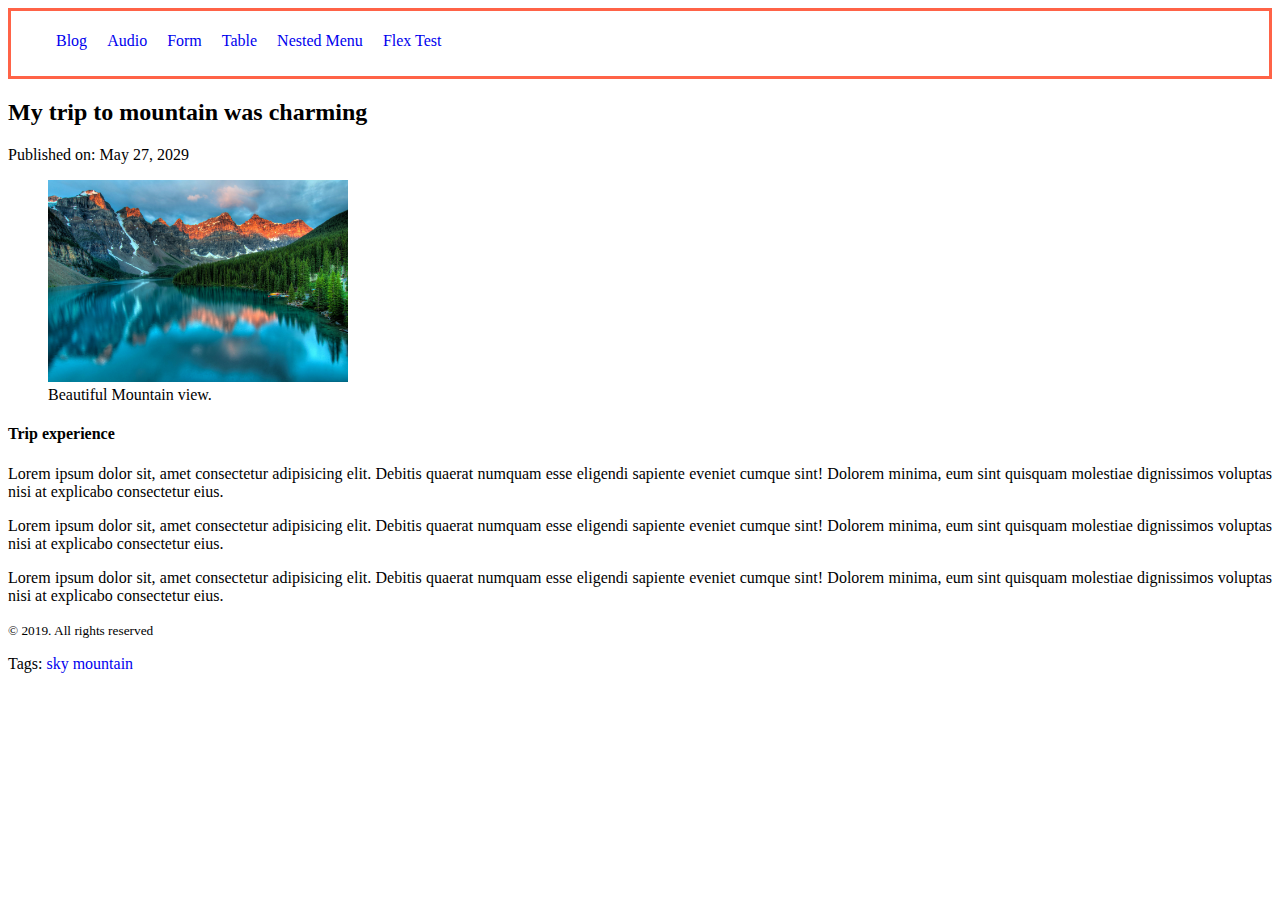
<file: blog.html>
<!DOCTYPE html>
<html lang="en">

<head>
    <meta charset="UTF-8">
    <meta name="viewport" content="width=device-width, initial-scale=1.0">
    <link rel="stylesheet" href="styles/nav.css">
    <title>Blog</title>
    <style>
        * {
            text-align: justify;
        }

        nav ul li {
            display: inline;
            margin-right: 10px;
        }

        a {
            text-decoration: none;
        }

        footer {
            text-align: center;
            margin-top: 15px;
        }
    </style>
</head>

<body>
    <header>
        <nav>
            <ul>
                <li><a href="blog.html">Blog</a></li>
                <li><a href="audio.html">Audio</a></li>
                <li><a href="form.html">Form</a></li>
                <li><a href="table.html">Table</a></li>
                <li><a href="index.html">Nested Menu</a></li>
                <li><a href="flex_testing.html">Flex Test</a></li>
            </ul>
        </nav>
    </header>

    <main>
        <article>
            <header>
                <h2>My trip to mountain was charming</h2>
                Published on: <time datetime="2029-05-27">May 27, 2029</time>
            </header>
            <figure>

                <img width="300px" src="assets/mountain.jpg" alt="">
                <figcaption>
                    Beautiful Mountain view.
                </figcaption>
            </figure>
            <section>
                <h4>Trip experience</h4>
                <p>
                    Lorem ipsum dolor sit, amet consectetur adipisicing elit. Debitis quaerat numquam esse eligendi
                    sapiente eveniet cumque sint! Dolorem minima, eum sint quisquam molestiae dignissimos voluptas nisi
                    at explicabo consectetur eius.
                </p>
            </section>
            <section>
                <p>
                    Lorem ipsum dolor sit, amet consectetur adipisicing elit. Debitis quaerat numquam esse eligendi
                    sapiente eveniet cumque sint! Dolorem minima, eum sint quisquam molestiae dignissimos voluptas nisi
                    at explicabo consectetur eius.
                </p>
            </section>
            <section>
                <p>
                    Lorem ipsum dolor sit, amet consectetur adipisicing elit. Debitis quaerat numquam esse eligendi
                    sapiente eveniet cumque sint! Dolorem minima, eum sint quisquam molestiae dignissimos voluptas nisi
                    at explicabo consectetur eius.
                </p>
            </section>
        </article>
    </main>

    <footer>
        <p>
            <small>
                &copy; 2019. All rights reserved
            </small>
        </p>
        <p>
            Tags: <a href="sky">sky</a>
            <a href="mountain">mountain</a>
        </p>
    </footer>
</body>

</html>
</file>
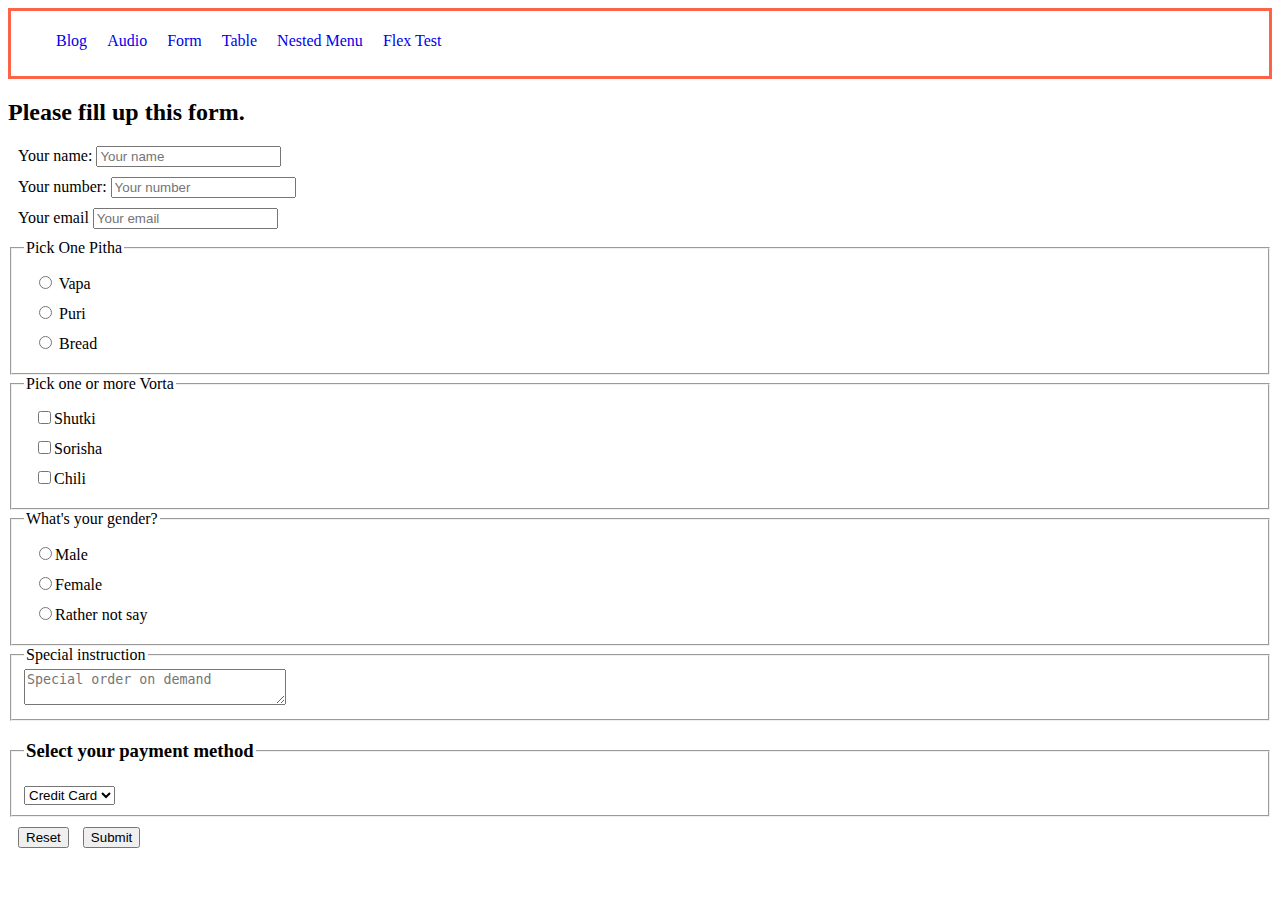
<file: form.html>
<!DOCTYPE html>
<html lang="en">

<head>
    <meta charset="UTF-8">
    <meta name="viewport" content="width=device-width, initial-scale=1.0">
    <title>Jamal er ma'r Pitha Ghor</title>
    <style>
        label {
            display: block;
            margin: 10px;
        }
    </style>
    <link rel="stylesheet" href="styles/nav.css">
</head>

<body>
    <header>
        <nav>
            <ul>
                <li><a href="blog.html">Blog</a></li>
                <li><a href="audio.html">Audio</a></li>
                <li><a href="form.html">Form</a></li>
                <li><a href="table.html">Table</a></li>
                <li><a href="index.html">Nested Menu</a></li>
                <li><a href="flex_testing.html">Flex Test</a></li>
            </ul>
        </nav>
    </header>
    <main>
        <section>
            <form action="">
                <h2>
                    Please fill up this form.
                </h2>
                <label for="name">Your name:
                    <input type="text" name="name" id="name" placeholder="Your name">
                </label>
                <label for="phone">
                    Your number:
                    <input type="text" name="phone" id="phone" placeholder="Your number">
                </label>
                <label for="email">Your email
                    <input type="text" name="email" id="email" placeholder="Your email">
                </label>
                <fieldset>
                    <legend>Pick One Pitha</legend>
                    <label for="Vapa">
                        <input type="radio" name="pitha" id="vapa"> Vapa
                    </label>
                    <label for="Puri">
                        <input type="radio" name="pitha" id="puri"> Puri

                    </label>
                    <label for="Bread">
                        <input type="radio" name="pitha" id="bread"> Bread
                    </label>

                </fieldset>
                <fieldset>
                    <legend>Pick one or more Vorta</legend>
                    <label for="vorta">
                        <input type="checkbox" name="vorta" id="shutki">Shutki
                    </label>
                    <label for="vorta">
                        <input type="checkbox" name="vorta" id="sorisha">Sorisha
                    </label>
                    <label for="vorta">
                        <input type="checkbox" name="vorta" id="chili">Chili
                    </label>
                </fieldset>
                <fieldset>
                    <legend>
                        What's your gender?
                    </legend>
                    <label for="gender">
                        <input type="radio" name="gender" id="male">Male
                    </label>
                    <label for="gender">
                        <input type="radio" name="gender" id="female">Female
                    </label>
                    <label for="gender">
                        <input type="radio" name="gender" id="hijra">Rather not say
                    </label>
                </fieldset>
                <fieldset>
                    <legend>
                        Special instruction
                    </legend>
                    <textarea name="" id="" cols="30" rows="2" placeholder="Special order on demand"></textarea>
                </fieldset>
                <fieldset>
                    <legend>
                        <h3>Select your payment method</h3>
                    </legend>
                    <select style="display: block;" name="payment" id="payment">
                        <option value="credit card">Credit Card</option>
                        <option value="bkash">Bkash</option>
                        <option value="nagad">Nagad</option>
                    </select>
                </fieldset>
                <input style="margin: 10px;" type="reset" value="Reset">
                <input type="submit" value="Submit">
            </form>
        </section>
    </main>
    <footer>
        
    </footer>
</body>
</html>
</file>
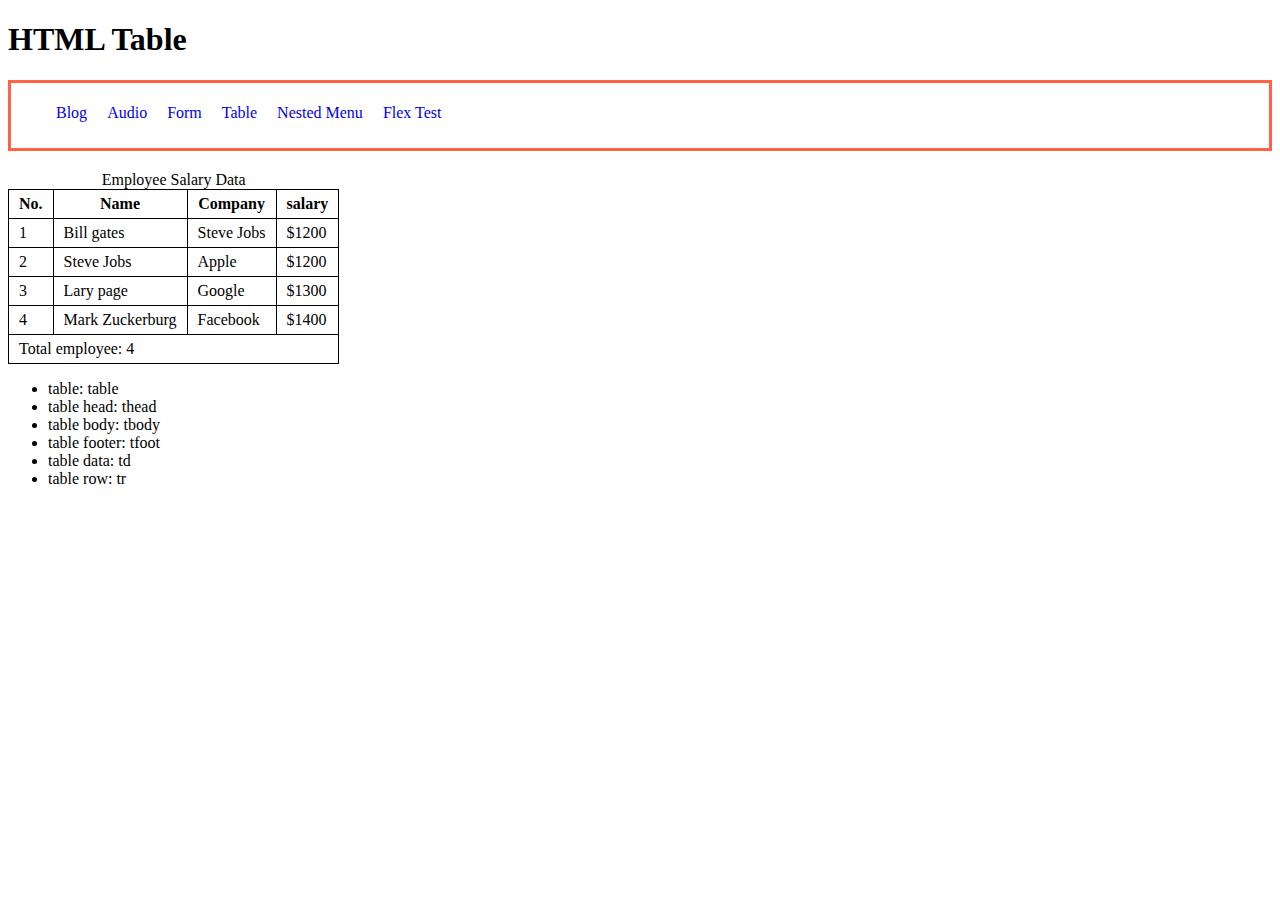
<file: table.html>
<!DOCTYPE html>
<html lang="en">

<head>
    <meta charset="UTF-8" />
    <meta name="viewport" content="width=device-width, initial-scale=1.0" />
    <title>Table</title>
    <style>
        table {
            border-collapse: collapse;
        }

        td,
        th {
            border: 1px solid black;
            padding: 5px 10px;
        }
    </style>
    <link rel="stylesheet" href="styles/nav.css">
</head>

<body>
    <h1>HTML Table</h1>
    <header>
        <nav>
            <ul>
                <li><a href="blog.html">Blog</a></li>
                <li><a href="audio.html">Audio</a></li>
                <li><a href="form.html">Form</a></li>
                <li><a href="table.html">Table</a></li>
                <li><a href="index.html">Nested Menu</a></li>
                <li><a href="flex_testing.html">Flex Test</a></li>
            </ul>
        </nav>
    </header>
    <main>
        <table>
            <caption>
                Employee Salary Data
            </caption>
            <thead>
                <tr>
                    <th>No.</th>
                    <th>Name</th>
                    <th>Company</th>
                    <th>salary</th>
                </tr>
            </thead>
            <tbody>
                <tr>
                    <td>1</td>
                    <td>Bill gates</td>
                    <td>Steve Jobs</td>
                    <td>$1200</td>
                </tr>
                <tr>
                    <td>2</td>
                    <td>Steve Jobs</td>
                    <td>Apple</td>
                    <td>$1200</td>
                </tr>
                <tr>
                    <td>3</td>
                    <td>Lary page</td>
                    <td>Google</td>
                    <td>$1300</td>
                </tr>
                <tr>
                    <td>4</td>
                    <td>Mark Zuckerburg</td>
                    <td>Facebook</td>
                    <td>$1400</td>
                </tr>
            </tbody>
            <tfoot>
                <tr>
                    <td colspan="4">Total employee: 4</td>
                </tr>
            </tfoot>
        </table>
        <ul>
            <li>table: table</li>
            <li>table head: thead</li>
            <li>table body: tbody</li>
            <li>table footer: tfoot</li>
            <li>table data: td</li>
            <li>table row: tr</li>
        </ul>
    </main>
</body>

</html>
</file>
<file: styles/nav.css>
nav >ul{
    display: flex;
}
nav li{
    list-style: none;
    margin:0 10px 5px 0;
    padding: 5px;
    
}
nav li:hover{
    background-color: bisque;
}
nav li a{
    text-decoration: none;
}
nav{
    border: 3px solid tomato;
    margin-bottom: 20px;
}
/* nested menu styles */


.dropdown{
    display: none;
    position: absolute;
    background-color: bisque;
    padding-left: 15px;
}
nav li:hover > .dropdown{
    display: block;

}
</file>
